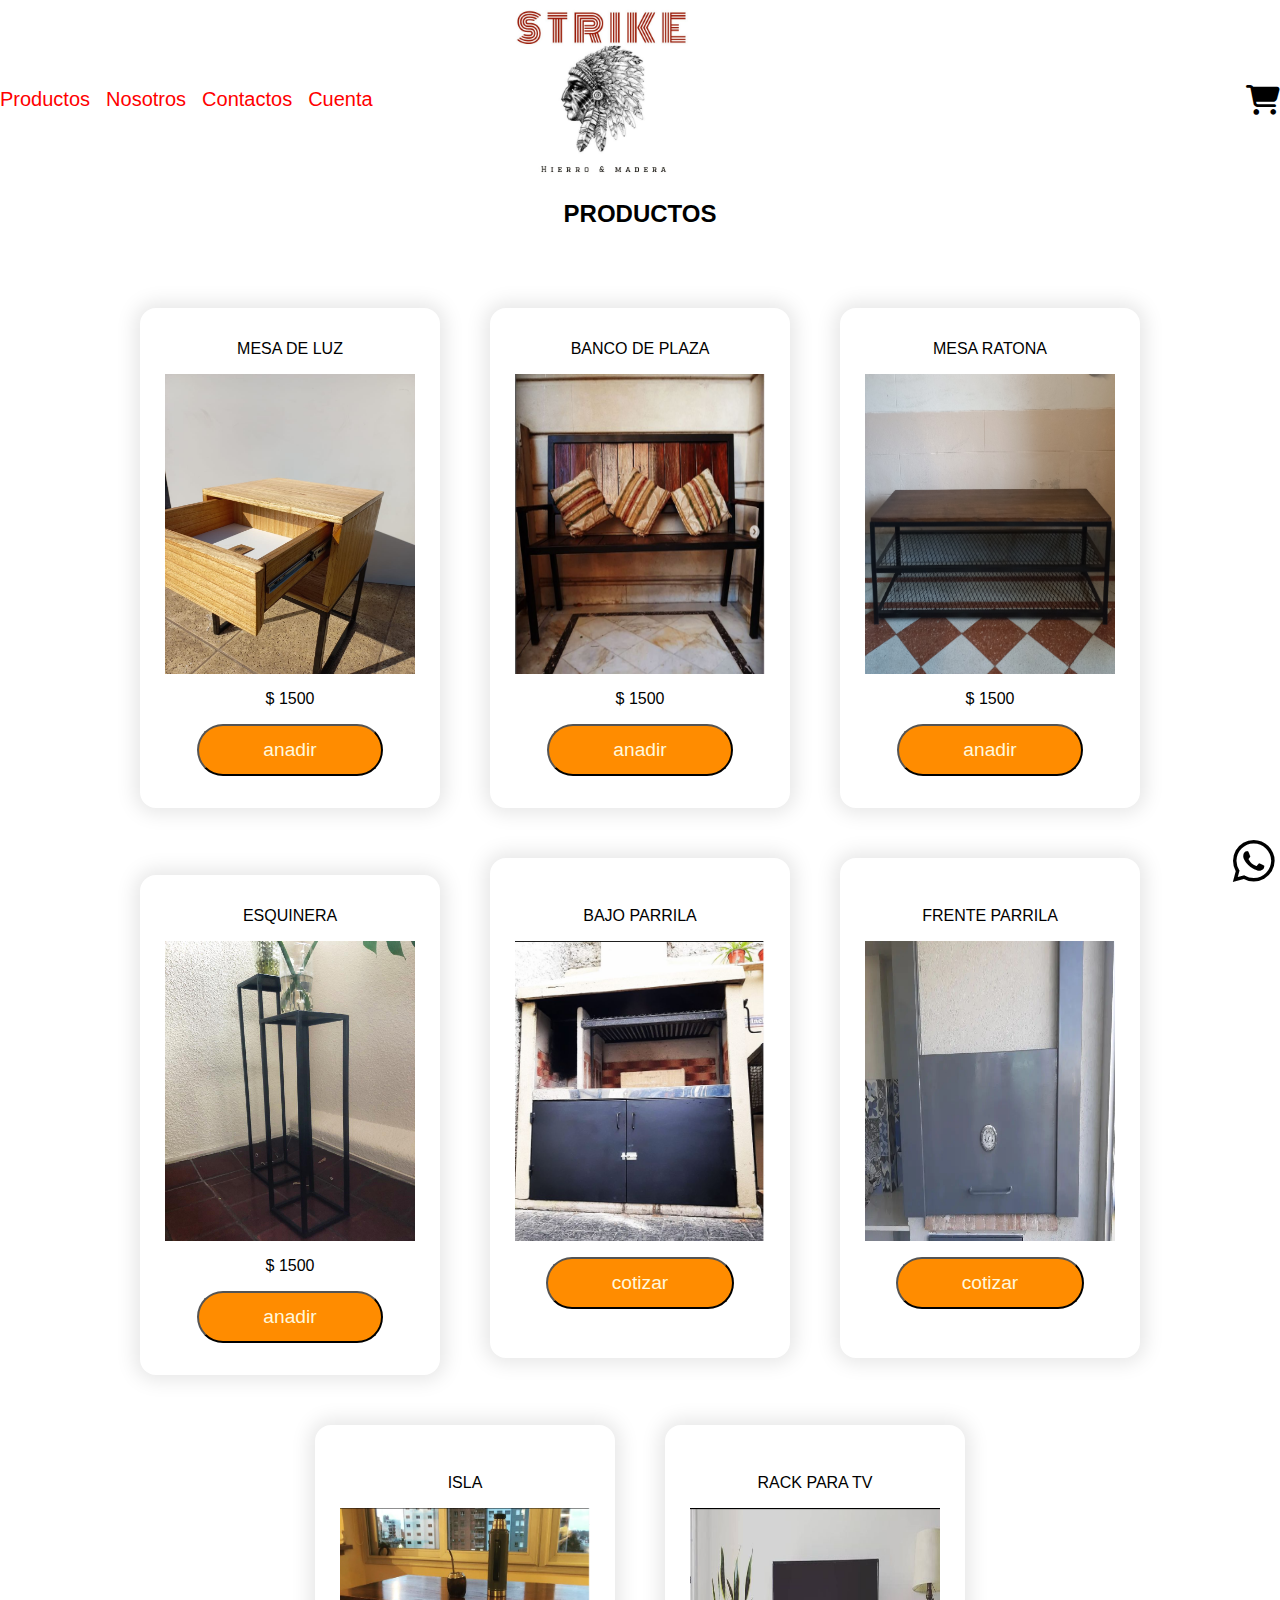
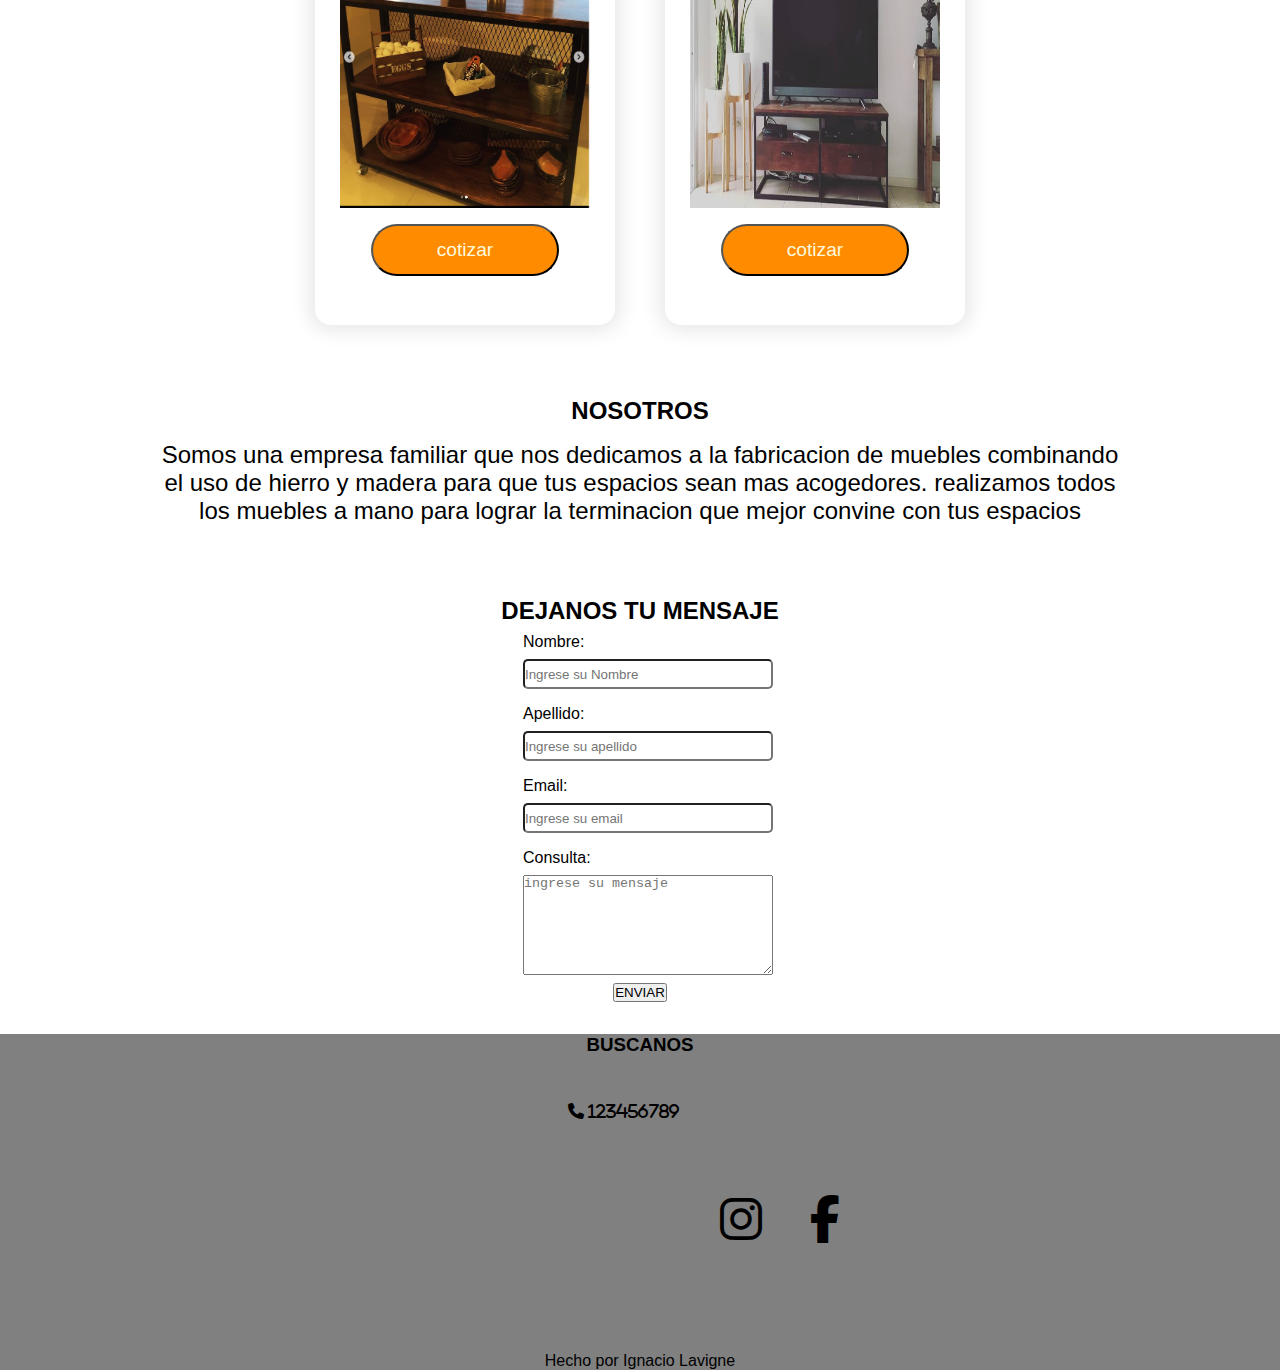
<file: index.html>
<!DOCTYPE html>
<html lang="en">
<head>
  <meta charset="UTF-8">
  <meta http-equiv="X-UA-Compatible" content="IE=edge">
  <meta name="viewport" content="width=device-width, initial-scale=1.0">
  <link rel="stylesheet" href="./style.css">
  <link rel="stylesheet" href="https://cdnjs.cloudflare.com/ajax/libs/font-awesome/6.1.1/css/all.min.css">
  
  <link
    rel="stylesheet"
    href="https://cdnjs.cloudflare.com/ajax/libs/animate.css/4.1.1/animate.min.css"
  />
  <title>Document</title>
</head>
<body>
  <div class="section-container header-container">
  <header class="header">
    <div class="container-logo">
      <a href="#productos"><img src="./img/logo.png" alt="logo strike"></a>
    </div>
    <nav class="navbar">
      <label for="toggle-menu">
        <i class="fa-solid fa-bars"></i>
      
      </label>
      <input type="checkbox" id="toggle-menu">
      <ul class="navbar-list">
        <li ><a href="#nosotros">Nosotros</a></li>
        <li ><a href="#productos">Productos</a></li>
        <li ><a href="#contactos">Contactos</a></li>
        <li ><a href="login.html">Cuenta</a></li>
      </ul>
      
    </nav>

    <i class="fa-solid fa-cart-shopping"></i>
  </header>
  </div>
  <!-- section 2 productos -->
  <div class="section-productos" id="productos">
  <h2>PRODUCTOS</h2>    
  <!-- producto1 -->
  <div class="container-productos">
    <div class="productos">
      <img src="./img/fwd/mesavelador.jpg" alt="mesavelador" class="product">
      <p class="producto-tittle"> MESA DE LUZ</p>
      <span class="precio">$ 1500</span>
      <input type="button" class="btn-anadir" value="anadir">
    </div>
    <!-- producto2 -->
    <div class="productos">
      <img src="./img/fwd/bancoPlaza.png" alt="mesa-ratona" class="product">
      <p class="producto-tittle"> BANCO DE PLAZA</p>
      <span class="precio">$ 1500</span>
      <input type="button" class="btn-anadir" value="anadir">
    </div>
    <!-- producto3 -->
    <div class="productos">
      <img src="./img/fwd/ratona.jpg" alt="MESA-RATONA" class="product">
      <p class="producto-tittle"> MESA RATONA</p>
      <span class="precio">$ 1500</span>
      <input type="button" class="btn-anadir" value="anadir">
    </div>
    <!-- producto4 -->
    <div class="productos">
      <img src="./img/fwd/florero.jpg" alt="ESQUINERA" class="product">
      <p class="producto-tittle"> ESQUINERA</p>
      <span class="precio">$ 1500</span>
      <input type="button" class="btn-anadir" value="anadir">
    </div>
  <!-- </div> -->
  <!-- <h2>PRODUCTOS PERSONALIZADOS, PEDI COTIZACION</h2> -->
  <!-- <div class="personalizados Productos"> -->
     <!-- producto5 -->
    <div class="productos">
      <img src="./img/fwd/bajoparrilla.png" alt="bajoparrilla" class="product">
      <p class="producto-tittle"> BAJO PARRILA</p>
      <!-- <span class="precio">$ 1500</span> -->
      <input type="button" class="btn-anadir cotizar" value="cotizar">
    </div>
      <!-- producto6 -->
      <div class="productos">
        <img src="./img/fwd/frenteParrilla1.png" alt="frenteparrilla" class="product">
        <p class="producto-tittle"> FRENTE PARRILA</p>
        <!-- <span class="precio">$ 1500</span> -->
        <input type="button" class="btn-anadir cotizar" value="cotizar">
      </div>
        <!-- producto7 -->
    <div class="productos">
      <img src="./img/fwd/isla.png" alt="ISLA" class="product">
      <p class="producto-tittle"> ISLA</p>
      <!-- <span class="precio">$ 1500</span> -->
      <input type="button" class="btn-anadir cotizar" value="cotizar">
    </div>
     <!-- producto8 -->
     <div class="productos">
      <img src="./img/fwd/rack.png" alt="rack" class="product">
      <p class="producto-tittle"> RACK PARA TV</p>
      <!-- <span class="precio">$ 1500</span> -->
      <input type="button" class="btn-anadir cotizar" value="cotizar">
    </div>
  <!-- </div> -->
  </div>
  <!-- section 3 NOSOTROS -->
  <div class="nosotros" id="nosotros">
    <h2>NOSOTROS</h2>
    <p>Somos una empresa familiar que nos dedicamos a la fabricacion de muebles combinando el uso de hierro y madera para que tus espacios sean mas acogedores.
      realizamos todos los muebles a mano para lograr la terminacion que mejor convine con tus espacios
    </p>

  </div>
  <!-- ponemos el logo de whatsapp -->
  <div class="whatsapp">
    <i class="fa-brands fa-whatsapp"></i>
  </div>
  <!-- contactos -->
  <div class="contactos" id="contactos">
    <h2>DEJANOS TU MENSAJE</h2>
    <div class="nombre input">
    <label for="nombre">Nombre: </label>
    <input type="text" id="nombre" placeholder="Ingrese su Nombre">
  </div>
  <div class="apellido input">
    <label for="apellido">Apellido: </label>
    <input type="text" id="apellido" placeholder="Ingrese su apellido">
  </div>
  <div class="email input">
    <label for="email">Email: </label>
    <input type="text" id="email" placeholder="Ingrese su email">
  </div>
  <div class="consulta input">
    <label for="consulta">Consulta: </label>
    <!-- <input type="textarea" id="consulta" placeholder="Ingrese su consulta"> -->
    <textarea id="consulta" name="user_message" placeholder="ingrese su mensaje"></textarea>
  </div>
  <input type="submit" value="ENVIAR">
  </div>
  <footer>
    <h3>BUSCANOS</h3>
    <div class="foter">
    <div class="redes">
    <a href="https://www.instagram.com/strikehym/"><i class="fa-brands fa-instagram"></i></a>
    <a href="https://www.instagram.com/strikehym/"><i class="fa-brands fa-facebook-f"></i></a>
    </div>
    <div class="telefono">
      <i class="fa-solid fa-phone"> 123456789</i>
      
      <iframe class="map" src="https://www.google.com/maps/embed?pb=!1m18!1m12!1m3!1d3602.568375177094!2d-58.2816656165385!3d-34.71015568389329!2m3!1f0!2f0!3f0!3m2!1i1024!2i768!4f13.1!3m3!1m2!1s0x95a331fdc70bdd5d%3A0x6c702cf3f15dabac!2sBernal%2C%20Provincia%20de%20Buenos%20Aires!5e0!3m2!1ses-419!2sar!4v1657910826965!5m2!1ses-419!2sar" width="400" height="300" style="border:0;" allowfullscreen="" loading="lazy" referrerpolicy="no-referrer-when-downgrade"></iframe>
    </div>
    </div>
    <p> Hecho por Ignacio Lavigne </p>
  </footer>
</body>
</html>
</file>
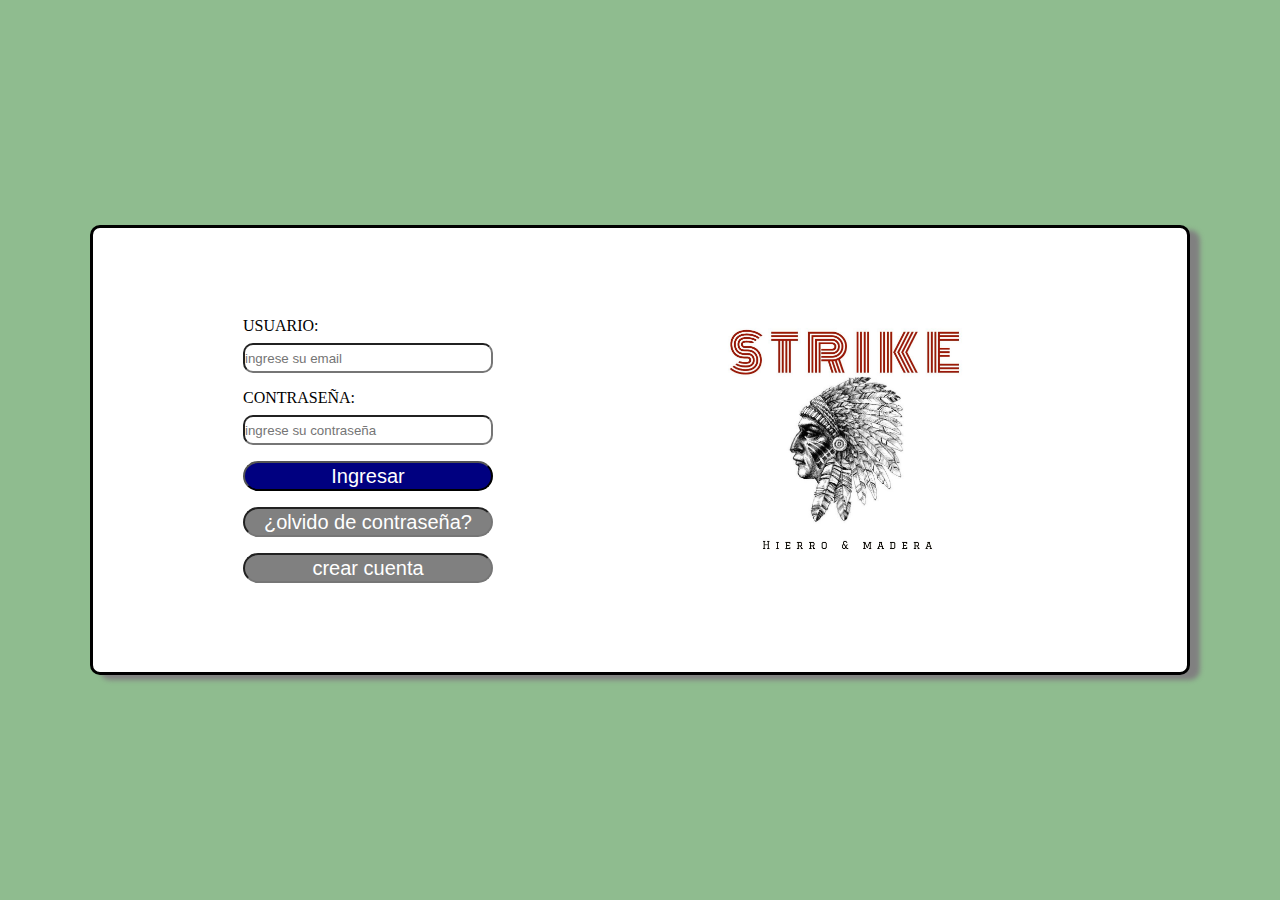
<file: login.html>
<!DOCTYPE html>
<html lang="en">
<head>
    <meta charset="UTF-8">
    <meta http-equiv="X-UA-Compatible" content="IE=edge">
    <meta name="viewport" content="width=device-width, initial-scale=1.0">
    <title>login</title>
    <link rel="stylesheet" href="./login.css">
    <link rel="stylesheet" href="https://cdnjs.cloudflare.com/ajax/libs/font-awesome/6.1.1/css/all.min.css">
</head>
<body>
    <div class="container">
    <div class="container-logo">
        <!-- <img src="./img/logo.png" alt="logo strike"> -->
        <a href="./index.html"><img src="./img/logo.png" alt="logo strike"></a>
        </div>
    <div class="login-container">
        
        <i class="fa-solid fa-user"></i>
        <div class="usuaio login">
        <label for="email">USUARIO: </label>
        <input type="email" id="email" placeholder="ingrese su email">
        </div>
        <div class="contrasena  login">
        <label for="password">CONTRASEÑA: </label>
        <input type="password" id="password" placeholder="ingrese su contraseña">
        </div>
        <input type="submit" value="Ingresar" class="btnsubmit">
        <input type="botton" value="¿olvido de contraseña?" class="btn2 btnsubmit">
        <input type="botton" value="crear cuenta" class="btn2 btnsubmit">
    </div>
    </div>
</body>
</html>
</file>
<file: style.css>
@import url('https://fonts.googleapis.com/css2?family=Macondo&family=Monoton&family=Playfair+Display&family=Water+Brush&display=swap');
@import url("https://fonts.googleapis.com/css2?family=Poppins:wght@300;400;600;900&display=swap");

*{
    margin: 0;
    padding: 0;
    box-sizing: border-box;
    text-decoration: none;
    list-style: none;
  

}
html {
  scroll-behavior: smooth;
  scroll-padding-top: 100px; /*Tamaño del header, para que cuando navego mediante el nav no se superponga header a las secciones*/
}
:root{
    --backprin-:antiquewhite;
    --backnav-:white;
    /* --fuente-:font-family: 'Monoton', cursive; */

}
body{
  font-family: sans-serif;
  width: 100vw;
  max-width: 100%;
  text-decoration: none;
  list-style: none;
}
.section-container{
  position: sticky;
  top: 0%;
  z-index: 9999;
  
}
.container-logo img{
 width: 100px;
}
.navbar-list{
  position: absolute;
  display: flex;
  flex-direction: column;
  justify-content: center;
  align-items: center;
  top: 100px;
  right: calc(0vw);
  background-color: white;
  width: 100%;
  gap: 2 px;
  font-family: 'Monoton', cursive;
  /* font-size: 10px; */
  display: none;  
}
.navbar-list a{

  color: red;
  font-size: 120%;
  
  
}
.navbar input{
  display: none;
}
.header i{
  font-size: 30px;
}

.header{
  display: flex;
  align-items: center;
  justify-content: space-between;
  margin: 0px 10px;
  /* z-index: 9999; */
  /* position: fixed; */
  background-color: white;
  
}
#toggle-menu:checked~.navbar-list{
  display: block;
  display: flex;
  animation: header 1.5s;
  
  
}

.header :nth-child(2){
  order: -1;
}
@keyframes header{
  from{
    left: -500px;
  }
  to{
    left:0px;
  }
}
.nosotros{
  display: flex;
  flex-direction: column;
  align-items: center;
  justify-content: center;
  gap: 1rem;
  padding: 1rem; 
  margin: 1.5rem;
  /* background-color: aqua; */
}
.nosotros p{
  /* margin: 0rem 3rem; */
}
.section-productos{
  display: flex;
  flex-direction: column;
  justify-content: center;
  align-items: center;
  text-align: center;
  /* margin: 0 auto; */
  /* background-color: aqua; */
  max-width: 100%;
  gap: 2rem;
  margin-top: 1rem;
}
.container-productos{
  display: flex;
  flex-direction: column;
  justify-content: center;
  align-items: center;
  gap: 1rem;
}
.productos img{
  max-width: 250px;
}
/* .productos img:hover{
  transform: scale(2);
} */
.productos{
  display: flex;
  flex-direction: column;
  justify-content: center;
  align-items: center;
  gap: 1rem;
  border-radius: 1rem;
  box-shadow: 0 0 20px 5px rgba(0, 0, 0, 0.1);
  width: 250px;
  padding: 1rem ;

}
.productos p{
  order: -1;
}
.btn-anadir{
  background-color: darkorange;
  color: cornsilk;
  font-size: 1.2rem;
  padding: 0.8rem 4rem;
  border-radius: 2rem;
}
.whatsapp{
  font-size: 3rem;
  position: fixed;
  right: 5px;
  bottom: 10px;
/* background-color: green; */
  animation: shakeY; /* referring directly to the animation's @keyframe declaration */
  animation-duration: 10s; 
  /* color: blue; */
  animation-iteration-count: infinite;
}
.contactos{
  display: flex;
  flex-direction: column;
  align-items: center;
  justify-content: center;
  gap: 2 rem;
  /* background-color: aqua; */
}
.input{
  display: flex;
  flex-direction: column;
  justify-content:center;
  align-items:flex-start;
  /* background-color: aqua; */
  width: 250px;
  gap: 0.5rem;
  padding: 0.5rem;
}
.input input{
  width: 250px;
  border-radius: 5px;
  height: 30px;
}
.consulta textarea{
  width: 250px;
  min-height: 100px;
}
footer{
  background-color: gray;
  display: flex;
  flex-direction: column;
  justify-content: center;
  align-items: center;
  /* height: 80px; */
  width: 100%;
  gap: 1rem;
}
.foter{
  display: flex;
  align-items: center;
  justify-content: center;
  flex-direction: column;
}
.redes{
  display: flex;
  flex-direction: row;
  justify-content: space-between;
  align-items: center;
  /* background-color: aqua; */
  /* width: 20%; */
  font-size: 200%;
  color: black;
  gap: 2rem;
  margin-bottom: 2rem;
}
footer p{
  font-size: 1rem;
}
.redes  a{
  color: black;
}
.map{
  width: 200px;
  height: 200px;
}
.telefono{
  display: flex;
  flex-direction: column;
  justify-content: center;
  align-items: center;
  gap: 2rem;
}
@media  (min-width:1024px){
  html {
    
    scroll-padding-top: 200px; /*Tamaño del header, para que cuando navego mediante el nav no se superponga header a las secciones*/
  }
  /*acomdodamos el navbar para que cuando actuen las medias querry que como querremos. list a la derecha  logo al medio, para ese vamos a tener que poner uns position, y carro a la izquierda*/
.navbar-list{
  display: block;
  display: flex;
  flex-direction: row;
  position: static;
  gap: 1rem;

/* background-color: aqua; */
  
}
.navbar-list a{
  font-size: 20px;
  font-family: sans-serif;
  

}
.navbar label{
  display: none;
}

/* .navbar i{
  width: 20%;
  background-color: aqua;
} */
.container-logo{
  position: absolute;
  /* margin:  auto; */
  
  right: 45%; 
 /* top: px; */
}

.header{
  display: flex;
  flex-direction: row;
  /* background-color: aqua; */
  align-items: center;
  justify-content: space-between;
  height: 200px;
  max-width: 1800px;
  margin: 0 auto;
}
.container-logo img{
  width: 200px;
 }
.navbar-list a {
  position: relative;
}
 
.navbar-list a::before {
  content: "";
  position: absolute;
  bottom: 0;
  left: 0;
  width: 100%;
  height: 2px;
  background: red;
  z-index: 1;
  transform: scaleX(0);
  transform-origin: left;
  transition: transform 0.5s ease-in-out;
}
.navbar-list a:hover::before {
  transform: scaleX(1);
}
.navbar-list a::before {
  transform-origin: right;
  transition: transform 0.5s ease-in-out;
}
.navbar-list a:hover::before {
  transform-origin: left;
  transform: scaleX(1);
  transition-timing-function: cubic-bezier(0.2, 1, 0.82, 0.94);
}
/*terminamos el media del navbar*/
/*productos*/
.section-productos{
  margin-top: 0rem;
}
.container-productos{
  flex-direction: row;
  flex-wrap: wrap;
  max-width: 1800px;
  margin: 3rem auto 0 auto;
  gap: 50px;
  /* background-color: black; */
  align-items: baseline;
  
}
.productos{
  height: 500px;
  width: 300px;
}
.productos img{
  height: 300px;
  width: 250px;
}
.productos img:hover{
  transform: scale(2);
}
.btn-anadir:hover{
  transform: scale(1.5);
}
/*nosotros*/
.nosotros{
  max-width: 1000px;
  text-align: center;
}
.nosotros p{
  font-size: 150%;
}
h2{
  font-size: 150%;
}
/* nosotros*/
/*contactanos*/
/* .input{
  flex-direction: row;
} */
/* .contactos{
  align-items: baseline;
} */
.foter :first-child{
  order:1;
}
.foter{
  display: flex;
  flex-direction: row;
  justify-content: space-between;
  align-items:center;
  gap: 5rem;
  margin-top: 4rem;
  position: relative;
}
.redes  :nth-child(1){
  order: 0;
  
}
.redes{
  gap:3rem;
  font-size: 3rem;
}
.telefono i{
  position: absolute;
  margin-bottom: 250px;
  right: 40%;
}


}
</file>
<file: login.css>
*{
    margin: 0;
    padding: 0;
    box-sizing: border-box;
}

.container-logo img{
    width: 100px;
   }
.login-container{
    display: flex;
    flex-direction: column;
    align-items: center;
    justify-content: center;
    height: 80%;
    width: 300px;
    
    /* background: url(./img/logo.png) no-repeat center/cover; */
    gap: 1rem;
    box-shadow: 2px 2px 1px gray;
    border: solid black;
    border-radius: 10px;
    /* background-color: aqua; */
}
.container{
    width: 100vw;
    max-width: 100%;
    height: 100vh;
    max-height: 100%;
    display: flex;
    flex-direction: column;
    justify-content: center;
    align-items: center;
    /* background-image: url(./img/logo.png) no-repeat center/cover ; */
}
.login-container i{
    font-size: 100px;
    margin: 5px;
    
}
.login{
    display: flex;
    flex-direction: column;
    gap: 0.5rem;
    justify-content: center;
    align-items: flex-start;
}
.login input{
    border-radius: 10px;
    height: 30px;
    width: 250px;    
}
.btnsubmit{
    height: 30px;
    width: 250px;
    background-color: navy;
    color: white;
    font-size: 20px;
    text-align: center;
    border-radius: 15px;
}
.btn2{
    background-color: grey;
    width: 200px;
}

.btn2:hover{
  transform:  scale(1.2);
}
.btnsubmit:hover{
    cursor: pointer;
}
@media (min-width:1024px) {
  body{
    display: flex;
    justify-content: center;
    align-items: center;
    background-color:darkseagreen ;
    /* position: relative; */
    height: 100vh;
  }
   .container-logo img{
    width: 40%;
    min-width: 250px;
   }
   .container >.container-logo{
    order: 2;
   }
   .container{
    display: flex;
    justify-content: center;
    align-items: center;
    flex-direction: row;
    text-align: center;
    max-width: 1100px;
    width: 95%;
    max-height: 800px;
    height: 50%;
    min-height:300px ;
    /* height: 100vh; */
    border: solid;
    border-radius: 10px;
    box-shadow: 10px 5px 5px grey;
    margin: 0 auto;
    background-color: white;
    gap: 1rem;
    text-align: center;
    /* position: absolute; */
    /* top: 500px; */
   
    
   }
   .login-container{
    border: none;
    box-shadow: none;
    margin-left:150px;
    
   }
   .login-container i{
    display: none;
   }
   .btnsubmit{
    width: 250px;
   }
   .btnsubmit:hover{
    transform: scale(1.3);
   }

}
</file>
